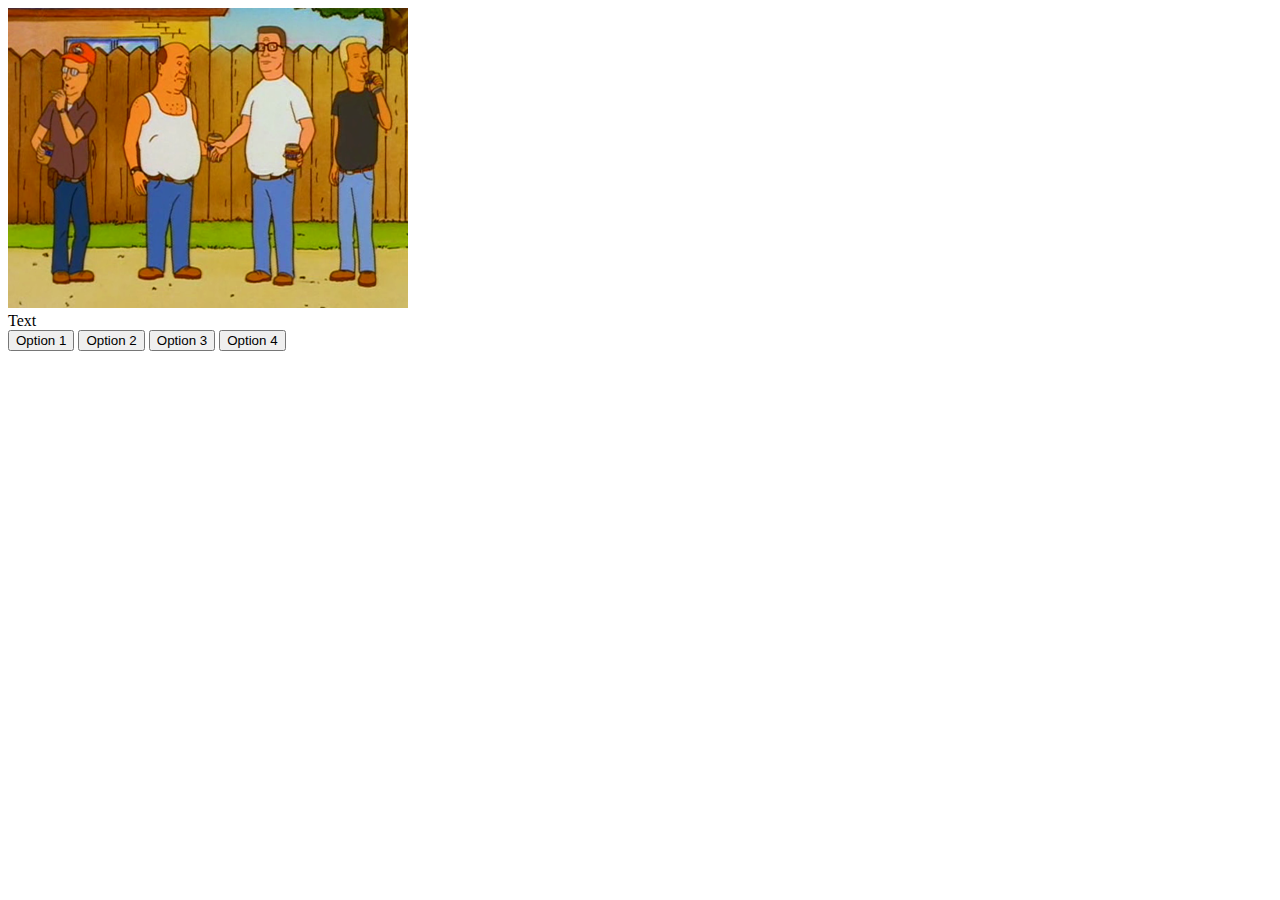
<file: index.html>
<!DOCTYPE html>
<html lang ="en">
<head>
  <link href="css/bootstrap.css" rel="stylesheet" type="text">  
  <link href="styles.css" rel="stylesheet" type="text">
  <script src="js/jquery-3.4.1.js"></script> 
  <script src="js/scripts.js"></script>
  <title>Text Adventure</title>
</head>
<body>
  <div class="container">
    <img src="img/AlleyImage.png">
    <div id="text">Text</div>
    <div id="option-button" class="btn-grid">
      <button class="btn">Option 1</button>
      <button class="btn">Option 2</button>
      <button class="btn">Option 3</button>
      <button class="btn">Option 4</button>
    </div>
  </div>
</body>
</file>
